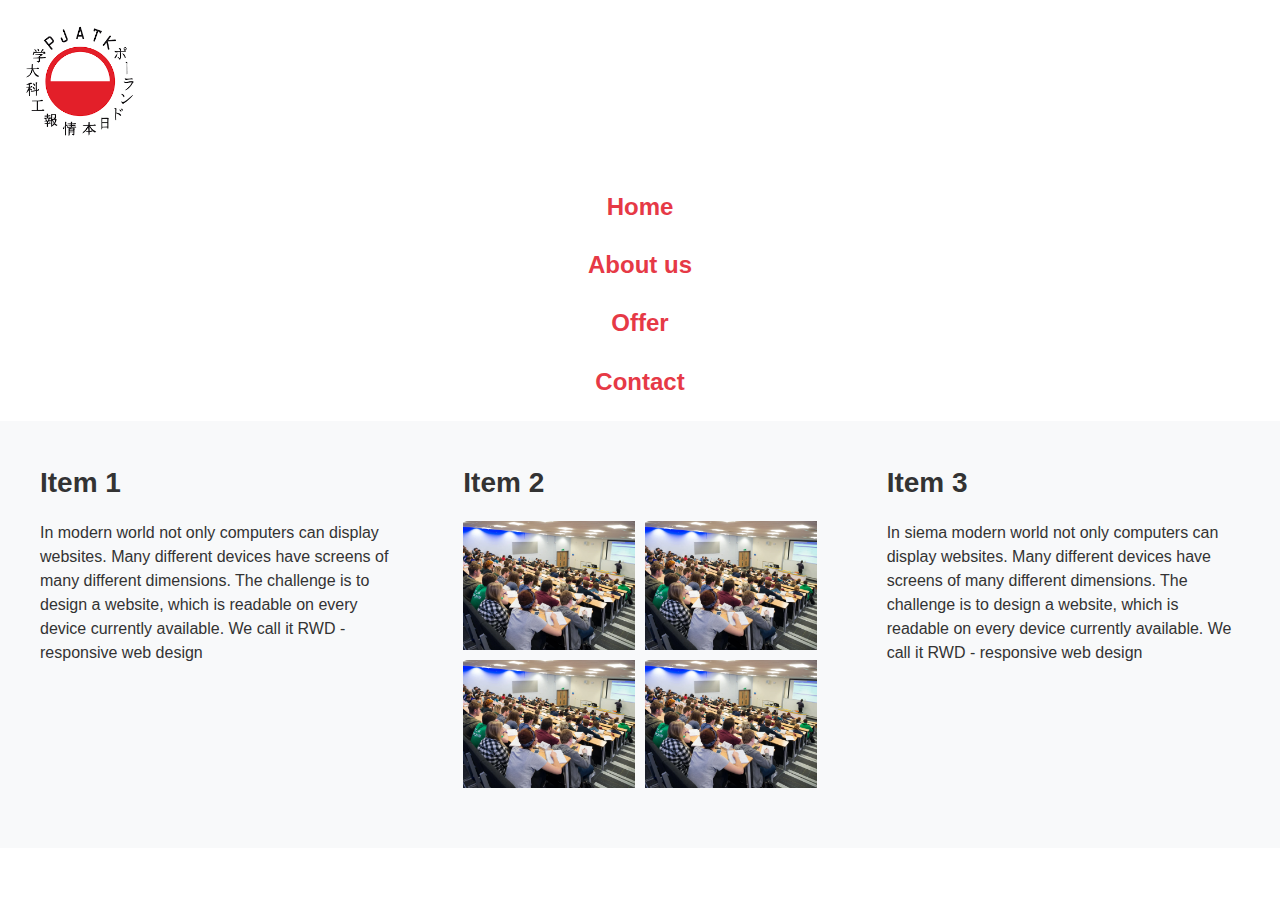
<file: index.html>
<!DOCTYPE html>
<html lang="en">
<head>
    <meta charset="UTF-8">
    <meta name="viewport" content="width=device-width, initial-scale=1.0">
    <title>Ayato2.github.io</title>
    <link rel="stylesheet" href="styles.css?v=1.2">
</head>
<body>
    <header>
        <div class="logo">
            <img src="pjatk.png" alt="PJATK Logo">
        </div>
    </header>
    
    <nav>
        <ul>
            <li><a href="#">Home</a></li>
            <li><a href="#">About us</a></li>
            <li><a href="#">Offer</a></li>
            <li><a href="#">Contact</a></li>
        </ul>
    </nav>
    
    <main>
        <section class="item">
            <h2>Item 1</h2>
            <div class="item-content">
                <p>In modern world not only computers can display websites. Many different devices have screens of many different dimensions. The challenge is to design a website, which is readable on every device currently available. We call it RWD - responsive web design</p>
            </div>
        </section>
        
        <section class="item">
            <h2>Item 2</h2>
            <div class="image-grid">
                <img src="wyklad.jpg.webp" alt="Lecture hall">
                <img src="wyklad.jpg.webp" alt="Lecture hall">
                <img src="wyklad.jpg.webp" alt="Lecture hall">
                <img src="wyklad.jpg.webp" alt="Lecture hall">
            </div>
        </section>
        
        <section class="item">
            <h2>Item 3</h2>
            <div class="item-content">
                <p>In siema modern world not only computers can display websites. Many different devices have screens of many different dimensions. The challenge is to design a website, which is readable on every device currently available. We call it RWD - responsive web design</p>
            </div>
        </section>
    </main>
</body>
</html>
</file>
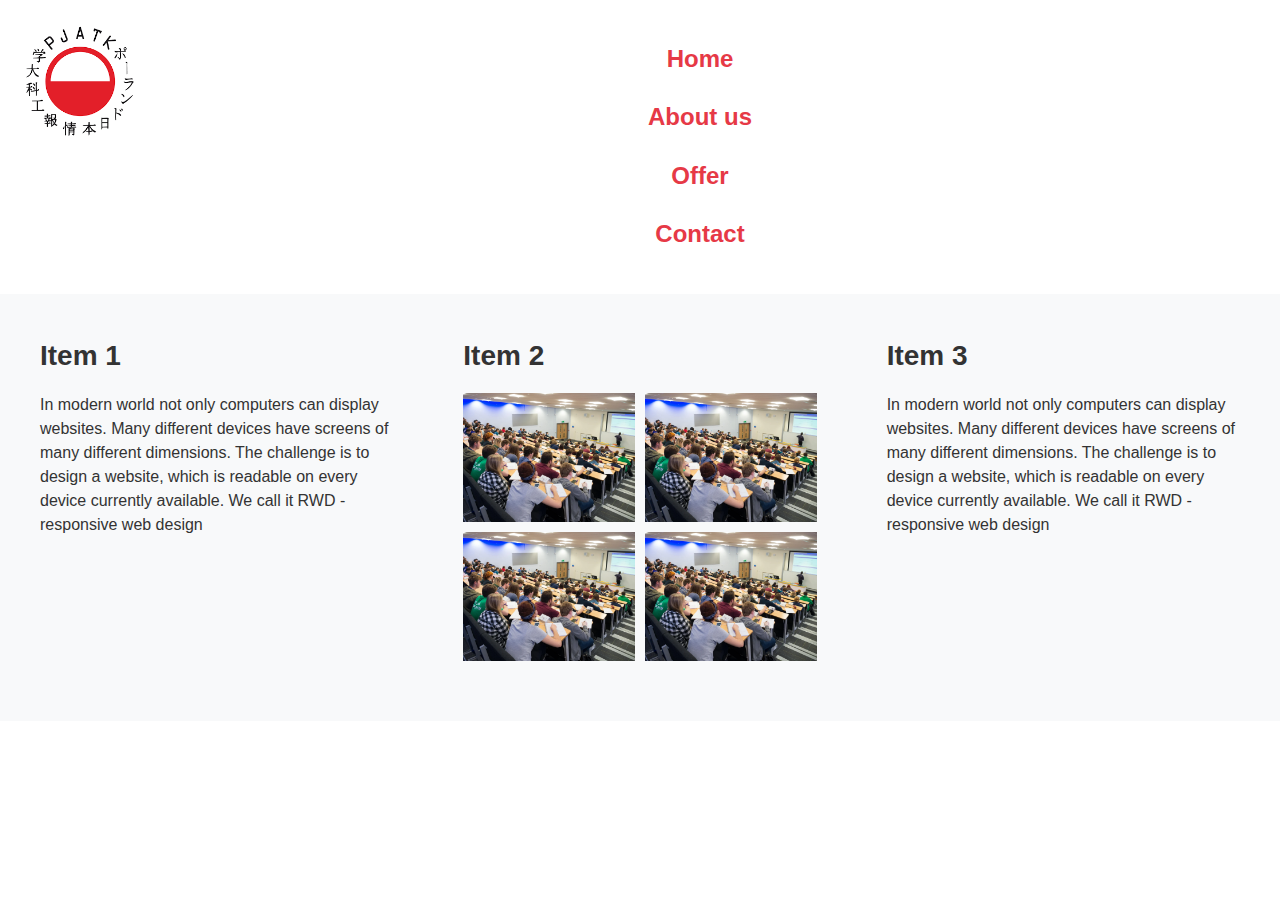
<file: zad2.html>
<!DOCTYPE html>
<html lang="en">
<head>
    <meta charset="UTF-8">
    <meta name="viewport" content="width=device-width, initial-scale=1.0">
    <title>Ayato2.github.io</title>
    <link rel="stylesheet" href="styles.css">
</head>
<body>
    <header>
        <div class="logo">
            <img src="pjatk.png" alt="PJATK Logo">
        </div>
        <nav>
            <ul>
                <li><a href="#">Home</a></li>
                <li><a href="#">About us</a></li>
                <li><a href="#">Offer</a></li>
                <li><a href="#">Contact</a></li>
            </ul>
        </nav>
    </header>

    <main>
        <section class="item">
            <h2>Item 1</h2>
            <div class="item-content">
                <p>In modern world not only computers can display websites. Many different devices have screens of many different dimensions. The challenge is to design a website, which is readable on every device currently available. We call it RWD - responsive web design</p>
            </div>
        </section>

        <section class="item">
            <h2>Item 2</h2>
            <div class="image-grid">
                <img src="wyklad.jpg.webp" alt="Lecture hall">
                <img src="wyklad.jpg.webp" alt="Lecture hall">
                <img src="wyklad.jpg.webp" alt="Lecture hall">
                <img src="wyklad.jpg.webp" alt="Lecture hall">
            </div>
        </section>

        <section class="item">
            <h2>Item 3</h2>
            <div class="item-content">
                <p>In modern world not only computers can display websites. Many different devices have screens of many different dimensions. The challenge is to design a website, which is readable on every device currently available. We call it RWD - responsive web design</p>
            </div>
        </section>
    </main>
</body>
</html>
</file>
<file: styles.css>
/* Reset i style bazowe */
* {
    margin: 0;
    padding: 0;
    box-sizing: border-box;
}

body {
    font-family: Arial, sans-serif;
    line-height: 1.6;
    max-width: 100%;
    overflow-x: hidden;
}

/* Style dla nagłówka */
header {
    width: 100%;
    background-color: white;
    text-align: center;
    padding-top: 20px;
}

.logo img {
    max-width: 120px;
    height: auto;
}

/* Style dla nawigacji */
nav {
    width: 100%;
    background-color: white;
    padding: 10px 0;
    margin-top: 10px;
}

nav ul {
    list-style: none;
    display: flex;
    flex-direction: column;
    align-items: center;
}

nav li {
    margin: 10px 0;
}

nav a {
    text-decoration: none;
    color: #e63946;
    font-size: 24px;
    font-weight: bold;
}

/* Style dla głównej treści */
main {
    width: 100%;
    background-color: #f8f9fa;
}

.item {
    width: 100%;
    padding: 20px;
    background-color: #f8f9fa;
}

h2 {
    font-size: 28px;
    margin-bottom: 15px;
    color: #333;
}

.item-content {
    font-size: 16px;
    color: #333;
    line-height: 1.5;
}

/* Siatka obrazów */
.image-grid {
    display: grid;
    grid-template-columns: repeat(2, 1fr);
    grid-gap: 10px;
}

.image-grid img {
    width: 100%;
    height: auto;
}

/* Style dla ekranów desktopowych */
@media (min-width: 768px) {
    header {
        display: flex;
        justify-content: flex-start;
        padding: 20px;
    }
    
    nav {
        margin-top: 0;
    }
    
    main {
        display: flex;
        flex-wrap: wrap;
        justify-content: space-between;
        padding: 20px;
    }
    
    .item {
        flex-basis: calc(33.333% - 20px);
        margin-bottom: 20px;
    }
}

/* Style dla ekranów średnich */
@media (min-width: 480px) and (max-width: 767px) {
    .item {
        width: 100%;
    }
}

/* Style dla urządzeń mobilnych */
@media (max-width: 479px) {
    nav ul {
        flex-direction: column;
        align-items: center;
    }
    
    nav li {
        margin: 10px 0;
    }
    
    .image-grid {
        grid-template-columns: 1fr;
    }
}
</file>
